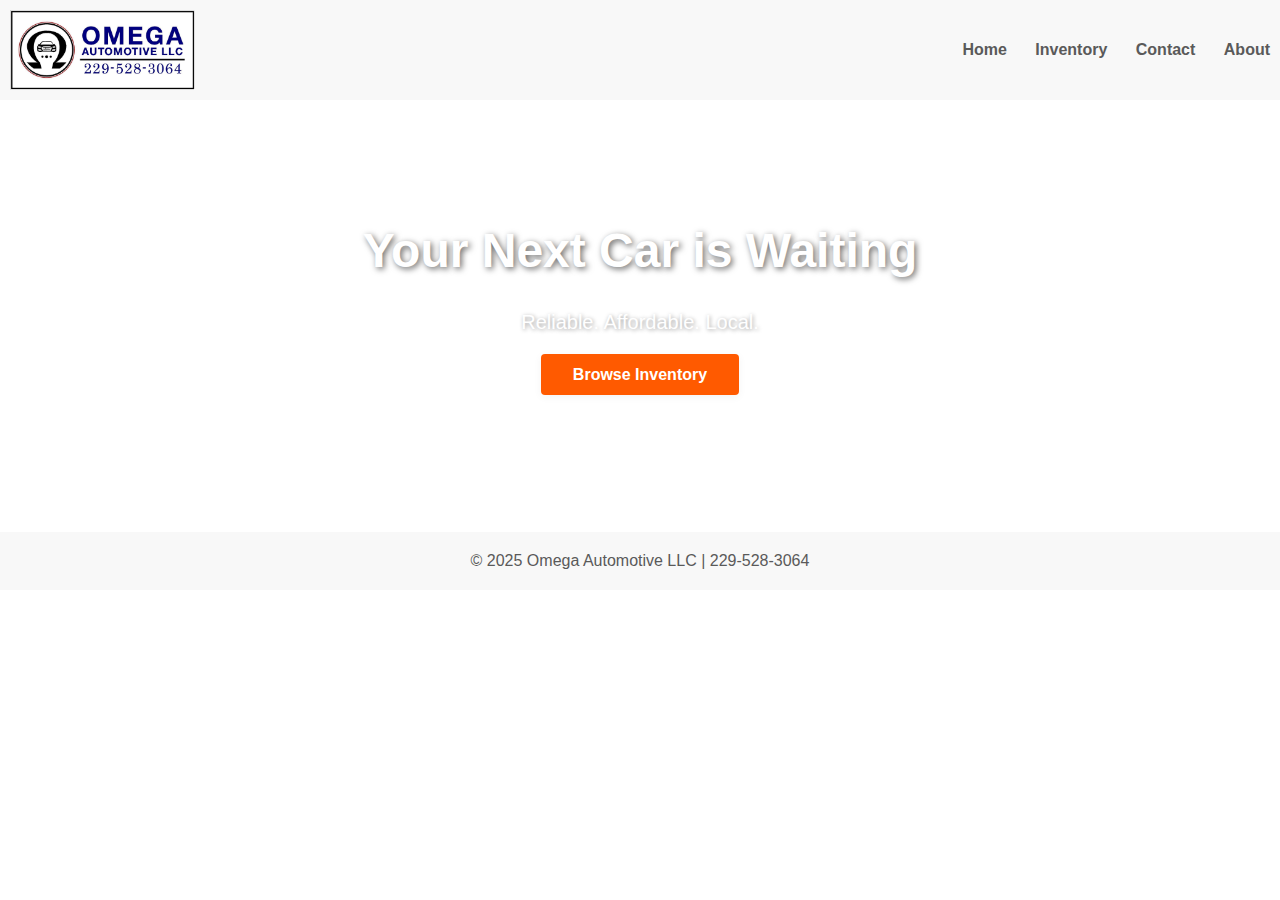
<file: index.html>
<!DOCTYPE html>
<html lang="en">
<head>
  <meta charset="UTF-8" />
  <meta name="viewport" content="width=device-width, initial-scale=1" />
  <title>Omega Automotive LLC</title>
  <link rel="stylesheet" href="styles.css" />
</head>
<body>

  <header class="navbar" style="display: flex; align-items: center; padding: 10px;">
    <img src="logo.png" alt="Omega Automotive LLC Logo" style="height: 80px; margin-right: 20px;">
    <nav>
      <a href="index.html" class="nav-link">Home</a>
      <a href="inventory.html" class="nav-link">Inventory</a>
      <a href="#contact" class="nav-link">Contact</a>
      <a href="#about" class="nav-link">About</a>
    </nav>
  </header>

  <section class="hero">
    <div class="hero-text">
      <h1>Your Next Car is Waiting</h1>
      <p>Reliable. Affordable. Local.</p>
      <a href="inventory.html" class="btn-primary">Browse Inventory</a>
    </div>
  </section>

  <footer id="contact">
    <p>© 2025 Omega Automotive LLC | 229-528-3064</p>
  </footer>

</body>
</html>
</file>
<file: styles.css>
:root {
  --bg: #ffffff;
  --text: #0d0d0d;
  --subtext: #5a5a5a;
  --nav-bg: #f8f8f8;
  --accent: #ff5a00;
  --accent-hover: #e14b00;
  --card-bg: #ffffff;
  --card-shadow: rgba(0, 0, 0, 0.05);
}

/* Base reset */
* {
  box-sizing: border-box;
  margin: 0;
  padding: 0;
}

body {
  background: var(--bg);
  color: var(--text);
  font-family: Arial, sans-serif;
  line-height: 1.6;
}

/* Navbar */
.navbar {
  display: flex;
  justify-content: space-between;
  align-items: center;
  background: var(--nav-bg);
  padding: 1rem 2rem;
  position: sticky;
  top: 0;
  z-index: 1000;
}

.navbar img {
  height: 70px;
}

.logo {
  display: none;
}

.nav-link {
  color: var(--subtext);
  margin-left: 1.5rem;
  font-weight: 600;
  text-decoration: none;
  transition: color 0.3s ease;
}

.nav-link:hover {
  color: var(--accent);
}

/* Hero Section */
.hero {
  background: url('https://images.unsplash.com/photo-1502877338535-766e1452684a') center/cover no-repeat;
  height: 400px;
  display: flex;
  justify-content: center;
  align-items: center;
  text-align: center;
  color: white;
}

.hero-text h1 {
  font-size: clamp(2rem, 5vw, 3rem);
  font-weight: bold;
  text-shadow: 2px 2px 6px rgba(0,0,0,0.6);
  margin-bottom: 1rem;
}

.hero-text p {
  font-size: 1.25rem;
  text-shadow: 1px 1px 4px rgba(0,0,0,0.4);
  margin-bottom: 1.5rem;
}

.btn-primary {
  background: var(--accent);
  color: white;
  padding: 0.75rem 2rem;
  border: none;
  border-radius: 4px;
  font-weight: bold;
  text-decoration: none;
  box-shadow: 0 2px 8px var(--card-shadow);
  transition: background 0.3s ease;
}

.btn-primary:hover {
  background: var(--accent-hover);
}

/* Inventory Grid */
.inventory-grid {
  display: grid;
  gap: 2rem;
  padding: 2rem;
  grid-template-columns: repeat(auto-fit, minmax(280px, 1fr));
  max-width: 1200px;
  margin: auto;
}

.car-card {
  background: var(--card-bg);
  border-radius: 8px;
  overflow: hidden;
  box-shadow: 0 4px 12px var(--card-shadow);
  transition: transform 0.3s ease;
  display: flex;
  flex-direction: column;
}

.car-card:hover {
  transform: translateY(-4px);
}

.car-card img {
  width: 100%;
  height: 180px;
  object-fit: cover;
}

.car-card h3,
.car-card p {
  padding: 1rem;
  color: var(--text);
}

.car-card p {
  color: var(--subtext);
}

.car-card .btn-primary {
  margin: 1rem;
  align-self: center;
}

/* Footer */
footer {
  background: var(--nav-bg);
  color: var(--subtext);
  text-align: center;
  padding: 1rem 2rem;
  margin-top: 2rem;
}
</file>
